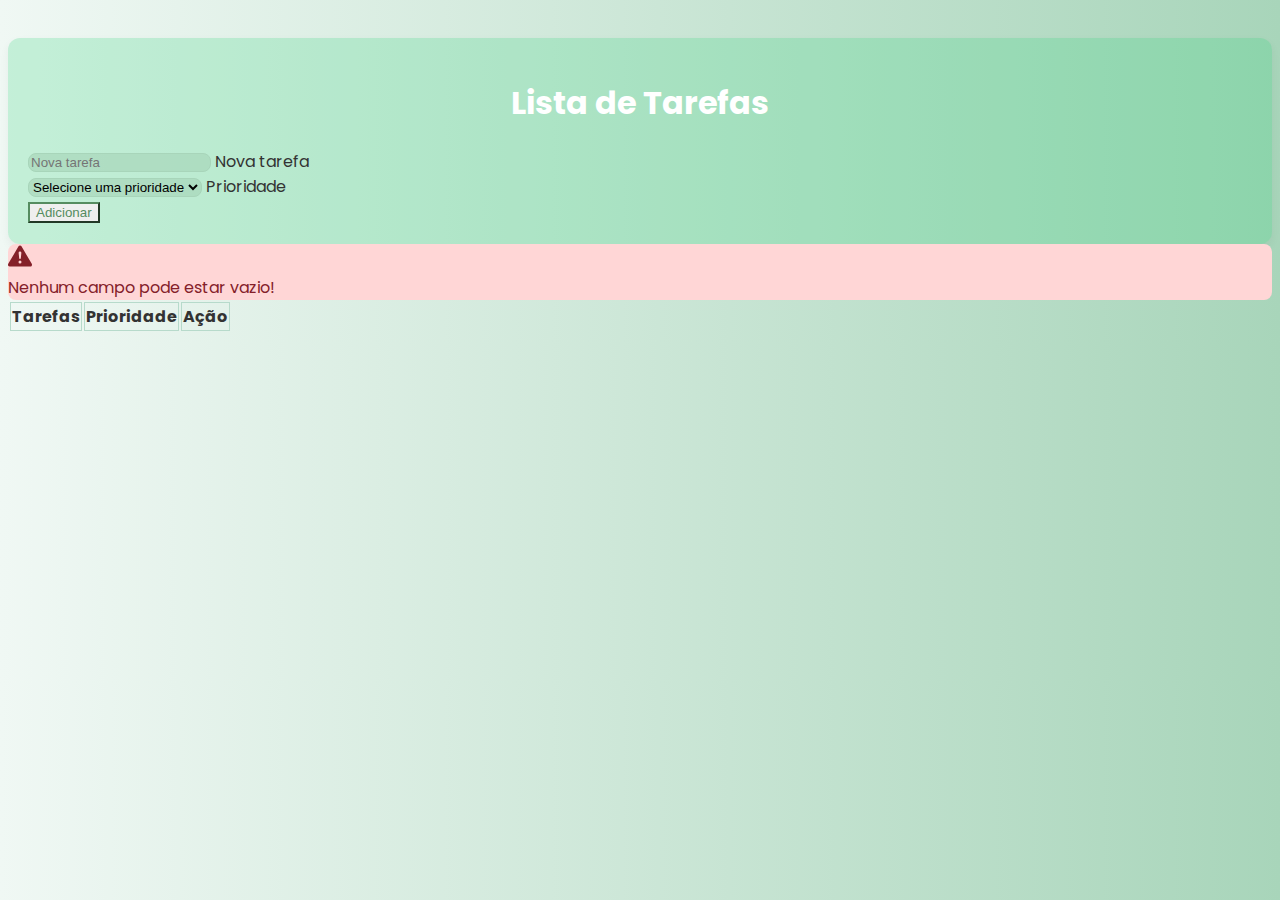
<file: ListaDeTarefas/index.html>
<!DOCTYPE html>
<html lang="en">

<head>
    <meta charset="UTF-8" />
    <meta name="viewport" content="width=device-width, initial-scale=1.0" />
    <link href="https://cdn.jsdelivr.net/npm/bootstrap@5.3.7/dist/css/bootstrap.min.css" rel="stylesheet"
        integrity="sha384-LN+7fdVzj6u52u30Kp6M/trliBMCMKTyK833zpbD+pXdCLuTusPj697FH4R/5mcr" crossorigin="anonymous" />
    <link rel="stylesheet" href="style.css" />
    <title>Lista de Tarefas</title>
</head>

<body class="container">
    <header>
        <form action="">
            <h1 class="titulo mb-3">Lista de Tarefas</h1>
            <div class="row g-3 align-items-stretch">
                <div class="col-md-5 form-floating">
                    <input type="text" class="form-control" id="novaTarefa" placeholder="Nova tarefa" />
                    <label for="novaTarefa">Nova tarefa</label>
                </div>
                <div class="col-md-5 form-floating">
                    <select class="form-select" id="prioridade" aria-label="Prioridade">
                        <option selected>Selecione uma prioridade</option>
                        <option>Alta</option>
                        <option>Média</option>
                        <option>Baixa</option>
                    </select>
                    <label for="inputState">Prioridade</label>
                </div>
                <div class="col-md-2 d-grid">
                    <button type="submit" class="btnAd btn btn-outline-primary h-100">
                        Adicionar
                    </button>
                </div>
            </div>
        </form>
    </header>

    <main>
        <div id="alertaTarefa" class="alert alert-danger d-flex align-items-center d-none mt-3" role="alert">
            <svg xmlns="http://www.w3.org/2000/svg" class="bi flex-shrink-0 me-2" width="24" height="24"
                viewBox="0 0 16 16" fill="currentColor" role="img" aria-label="Aviso:">
                <path d="M8.982 1.566a1.13 1.13 0 0 0-1.96 0L.165 13.233c-.457.778.091 1.767.98 
           1.767h13.713c.889 0 1.438-.99.98-1.767L8.982 1.566zM8 
           5c.535 0 .954.462.9.995l-.35 3.507a.552.552 0 0 
           1-1.1 0L7.1 5.995A.905.905 0 0 1 8 
           5zm.002 6a1 1 0 1 1 0 2 1 1 0 0 1 0-2z" />
            </svg>

            <div>Nenhum campo pode estar vazio!</div>
        </div>

        <div class="table-responsive mt-5"  id="tabela">
            <table class="table align-middle text-center" >
                <thead>
                    <tr>
                        <th>Tarefas</th>
                        <th>Prioridade</th>
                        <th>Ação</th>
                    </tr>
                </thead>
                <tbody class="tabela"></tbody>
            </table>
        </div>
    </main>
    <script src="https://cdn.jsdelivr.net/npm/bootstrap@5.3.7/dist/js/bootstrap.bundle.min.js"
        integrity="sha384-ndDqU0Gzau9qJ1lfW4pNLlhNTkCfHzAVBReH9diLvGRem5+R9g2FzA8ZGN954O5Q"
        crossorigin="anonymous"></script>
    <script src="script.js"></script>
</body>

</html>
</file>
<file: ListaDeTarefas/style.css>
@import url('https://fonts.googleapis.com/css2?family=Montserrat:ital,wght@0,100..900;1,100..900&family=Poppins:ital,wght@0,100;0,200;0,300;0,400;0,500;0,600;0,700;0,800;0,900;1,100;1,200;1,300;1,400;1,500;1,600;1,700;1,800;1,900&display=swap');



body {
    background: linear-gradient(to right, #F0F8F4, #A8D5BA);
     font-family: "Poppins", sans-serif;
    color: #333;
    padding-top: 30px;
}


.titulo {
    color: #ffffff;
    font-weight: bold;
    text-align: center;
}

form {
    background-color: #30d1793a;
    padding: 20px;
    border-radius: 12px;
    box-shadow: 0 4px 10px rgba(0, 0, 0, 0.05);
}

input.form-control,
select.form-select {
    border: 1px solid #A8D5BA;
    border-radius: 8px;
    box-shadow: none;
    background-color: #a8d5baad;
}

input.form-control:focus,
select.form-select:focus {
    border-color: #558C60;
    box-shadow: 0 0 0 0.2rem rgba(85, 140, 96, 0.438);
}

.btnAd {
    border-color: #558C60;
    color: #558C60;
    font-weight: 500;
}

.btnAd:hover {
    background-color: #558C60;
    color: white;

}

.alert {
    border-radius: 8px;
    background-color: #FFD6D6;
    color: #842029;
}

.table th,
.table td {
    border: 1px solid #B7DACB;
}


.btnConcluir {
    background-color: #558C60;
    color: white;
    border: none;
    padding: 6px 12px;
    border-radius: 6px;
    font-size: 0.9rem;
}

.btnConcluir:hover {
    background-color: #3f6f4c;
}
</file>
